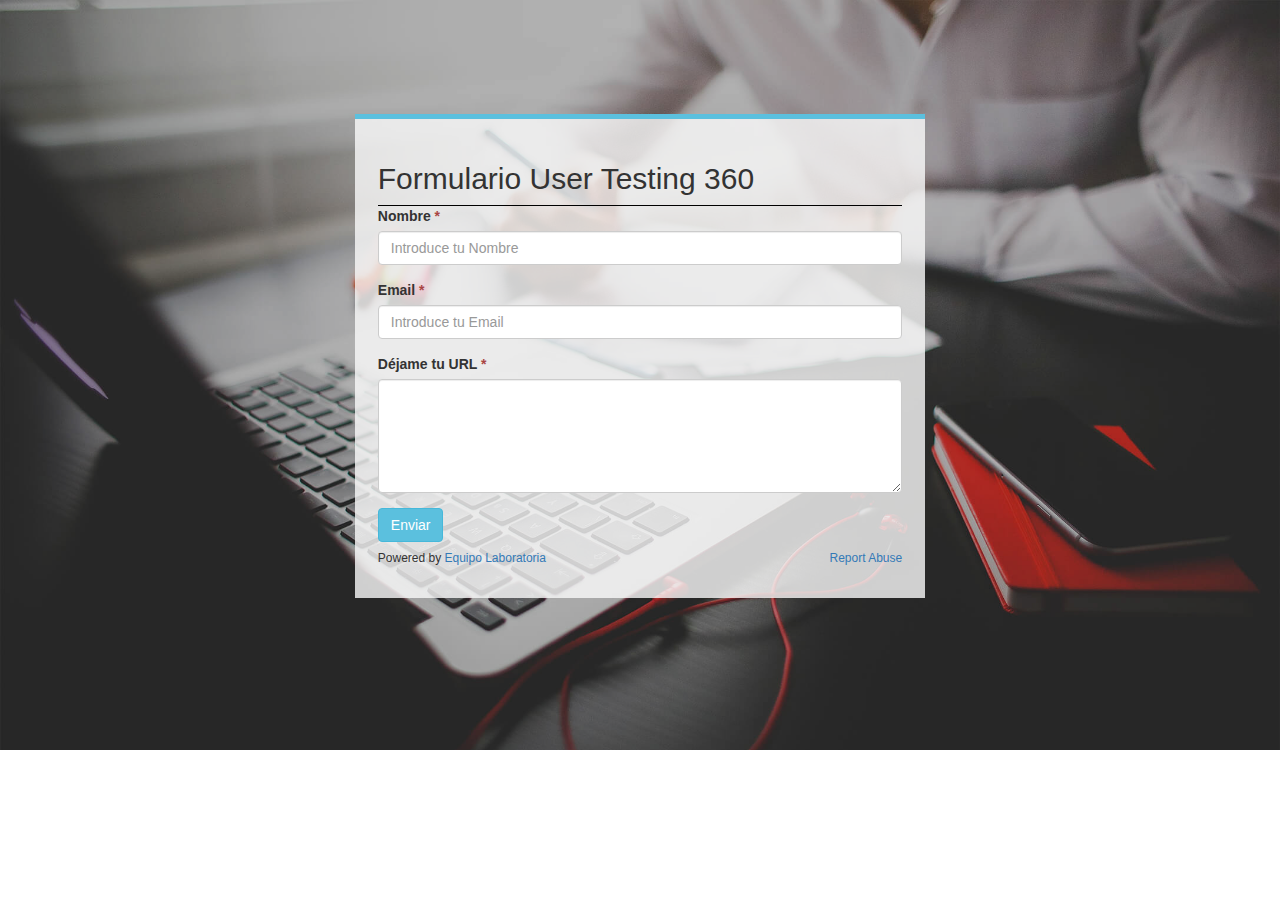
<file: contact.html>
<!DOCTYPE html>
<html lang="en">
	<head>
	  	<meta charset="utf-8">
	  	<title>User Testing 360°</title>
	  	<link href='https://fonts.googleapis.com/css?family=Open+Sans:400,700,400italic' rel='stylesheet' type='text/css'>
		<link href='https://fonts.googleapis.com/css?family=Courgette' rel='stylesheet' type='text/css'>
		<link rel="stylesheet" href="css/font-awesome.min.css">
		<link rel="stylesheet" href="css/main.css">
		<link rel="stylesheet" href="css/animate.css">
		<link rel="stylesheet" href="css/icomoon.css">
		<link rel="stylesheet" href="css/queries.css">
		<link rel="stylesheet" href="css/bootstrap.min.css" type="text/css">
		<link rel="shortcut icon" href="favicon.ico" type="image/png">
		<link rel="stylesheet" href="https://maxcdn.bootstrapcdn.com/font-awesome/4.5.0/css/font-awesome.min.css">
	  	<meta http-equiv="X-UA-Compatible" content="IE=edge">
    	<meta name="viewport" content="width=device-width, initial-scale=1">

	</head>
	<body>
		<header id="hdr1">
			<div id="bgt1">
				<div class="container container-fluid">
					<div class="row">
						<div class="col-xs-12">
							<form role="form">
								<div class="titleform">
									<h2>Formulario User Testing 360</h2>
								</div>
  								<div class="form-group">
    								<label for="Nombre">Nombre <span class="text-danger">*</span> </label>
   									<input type="nombre" class="form-control" id="Nombre" placeholder="Introduce tu Nombre">
  								</div>
  								<div class="form-group">
    								<label for="ejemplo_email_1">Email <span class="text-danger">*</span> </label>
   									<input type="email" class="form-control" id="ejemplo_email_1" placeholder="Introduce tu Email">
  								</div>
  								<div class="form-group">
  									<label for="comment"> Déjame tu URL <span class="text-danger">*</span> </label>
 									<textarea class="form-control" rows="5" id="comment"></textarea>
								</div>
  								<button type="submit" class="btn btn-info btn-responsive">Enviar</button>
  								<div class="row">
  									<div class="col-xs-6">
  										<h6> Powered by <a href="#" class="txtnone"> Equipo Laboratoria </a> </h6>
  									</div>
  									<div class="col-xs-6">
  										<h6 class="mgl15"> <a href="#" class="txtnone"> Report Abuse </a> </h6>
  									</div>
  									
  								</div>
							</form>
						</div>
					</div>
				</div>
			</div>
		</header>
	</body>
</html>
</file>
<file: css/main.css>
.white{
	color: white;
}

#hdr {
	background-image: url("../image/large.jpg");
	background-repeat:repeat;
	height: 35em;
	background-size: cover;
}

#bgt {
	background-color: rgba(0, 0, 0, .3);
	height: 35em;
}

#bgt2 {
	background-color: rgba(0, 0, 0, 0);
	color: white;
}

#bgt3 {
	background-color: rgba(51, 122, 183, 0.7) !important;
	color: white;
	
}

.white2 {
	color: white;
	font-size: 1.2em;
}

.mgt2 {
	margin-top: 2%;
}

.title {
	padding: 10%;
	position: absolute;
}

#fll {
	float: left;
}

#flr {
	float: right;
}

.boton {
	border-radius: 1em;
	border: .2em solid white;
}

.pdt5 {
	padding: 2%;
}

.fz2 {
	font-size: 2em;
}

#servicios {
	padding: 5%;
}

#shadow {
	margin-left: 30%;
	width: 10em;
	height: 10em;
	box-shadow: 5px 5px 5px #999;
	border-radius: 50%;
	padding: 15%;	
}

#Ejemplo {
 	padding: 5%;
}

.user {
	width: 60%;
	margin: 0;
	bottom: 3%;
	float: right;
}

#Ejemplo h2 {
	margin: 0;
	font-size: 3em;
}

.mgt3 {
	margin: 3%;
}

.flecha {
	margin-left: 40%;
}

.imgsec2{
	width: 100%;
	height: 100%;
	background-color: rgba(0, 0, 0, 0.4);
}

#Pasos {
	padding: 0;
	margin:  0;
	border-bottom: 1px solid #777;
	border-top: 1px solid #777;
}

#opacity {
	background-image: url("../image/sec-2.jpg");
	height: 42em;
	background-size: cover;
	padding: 0;
	margin: 0;
}

.fs3 {
	margin: 0;
	font-size: 2.7em;
}

.bannerimg {
	width: 100%;
}

footer {
	padding: 2%;
	color: white;
	background-color: #11293D;
}

.fbtw {
	width: 3em;
	height: 3em;
	border: solid 1px;
	padding: 2%;
	margin: 3%;
}

.mgt0 {
	margin-right: -5%;
}




/* CONTACTO */ 


#hdr1 {
	background-image: url("../image/large.jpg");
	background-repeat:repeat;
	height: 750px;
	background-size: cover;
}

#bgt1 {
	background-color: rgba(0, 0, 0, .3);
	height: 100%;

}

form {
	background-color: rgba(250, 250, 250, .8);
	width: 50%;
	height: 40%;
	margin: 10% 25%;
	padding: 2%;
	border-top: 5px solid #5bc0de;
}

.titleform {
	border-bottom: solid 1px black;
}

textarea {
	width: 100%;
	min-height: 100px;
	max-height: 200px;
	max-width: 100%;
}

.txtnone {
	text-decoration: none;
}

.mgl15 {
	float: right;
}
</file>
<file: css/icomoon.css>
@font-face {
	font-family: 'icomoon';
	src:url('../fonts/icomoon.eot?6zm5h9');
	src:url('../fonts/icomoon.eot?6zm5h9#iefix') format('embedded-opentype'),
		url('../fonts/icomoon.ttf?6zm5h9') format('truetype'),
		url('../fonts/icomoon.woff?6zm5h9') format('woff'),
		url('../fonts/icomoon.svg?6zm5h9#icomoon') format('svg');
	font-weight: normal;
	font-style: normal;
}

[class^="icon-"], [class*=" icon-"] {
	font-family: 'icomoon';
	speak: none;
	font-style: normal;
	font-weight: normal;
	font-variant: normal;
	text-transform: none;
	line-height: 1;

	/* Better Font Rendering =========== */
	-webkit-font-smoothing: antialiased;
	-moz-osx-font-smoothing: grayscale;
}

.icon-laptop:before {
	content: "\e001";
}
.icon-document:before {
	content: "\e005";
}
.icon-documents:before {
	content: "\e006";
}
.icon-search:before {
	content: "\e007";
}
.icon-presentation:before {
	content: "\e00e";
}
.icon-video:before {
	content: "\e011";
}
.icon-envelope:before {
	content: "\e028";
}
.icon-gears:before {
	content: "\e02b";
}
.icon-pencil:before {
	content: "\e032";
}
.icon-tools:before {
	content: "\e033";
}
.icon-tools-2:before {
	content: "\e034";
}
.icon-magnifying-glass:before {
	content: "\e037";
}
.icon-profile-male:before {
	content: "\e040";
}
.icon-profile-female:before {
	content: "\e041";
}
.icon-speedometer:before {
	content: "\e051";
}
.icon-clock:before {
	content: "\e055";
}
.icon-alarmclock:before {
	content: "\e059";
}
.icon-happy:before {
	content: "\e05b";
}
.icon-sad:before {
	content: "\e05c";
}
.icon-facebook:before {
	content: "\e05d";
}
.icon-twitter:before {
	content: "\e05e";
}
.icon-linkedin:before {
	content: "\e062";
}
</file>
<file: css/queries.css>
@media (min-width: 300px) and (max-width: 600px) {
	#fll {
	float: none;
	}

	#flr {
	float: none;
	}

	form {
	width: 70%;
	height: 40%;
	margin: 15%;
	}

}
</file>
